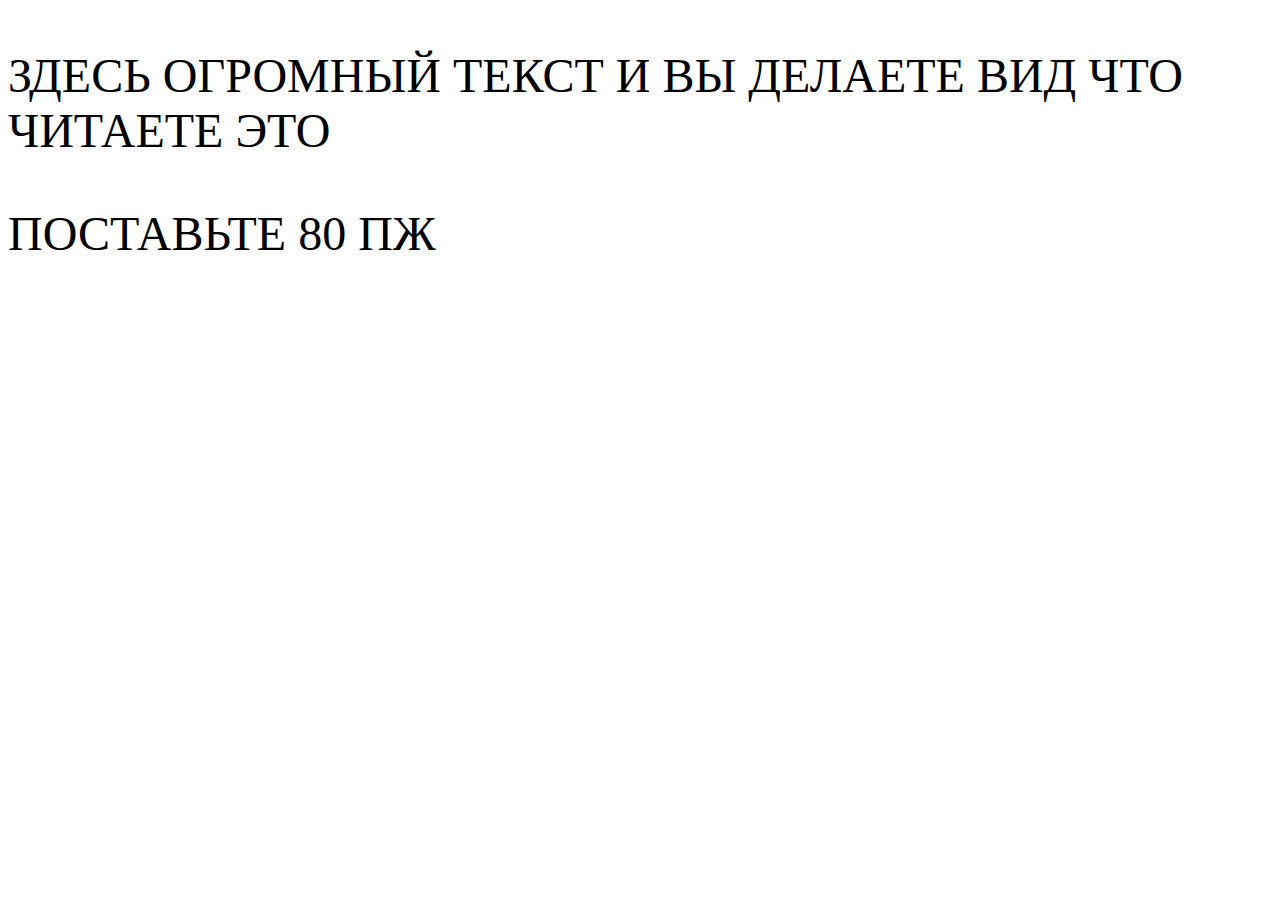
<file: second.html>
<!DOCTYPE html>
<html lang="en">
<head>
    <meta charset="UTF-8">
    <meta name="viewport" content="width=device-width, initial-scale=1.0">
    <title>Wukong</title>
</head>
<body>
    <p style="font-size: 48px;">
        ЗДЕСЬ ОГРОМНЫЙ ТЕКСТ И ВЫ ДЕЛАЕТЕ ВИД ЧТО ЧИТАЕТЕ ЭТО
    </p>
    <p style="font-size: 48px;">
    ПОСТАВЬТЕ 80 ПЖ
    </p>
</body>
</html>
</file>
